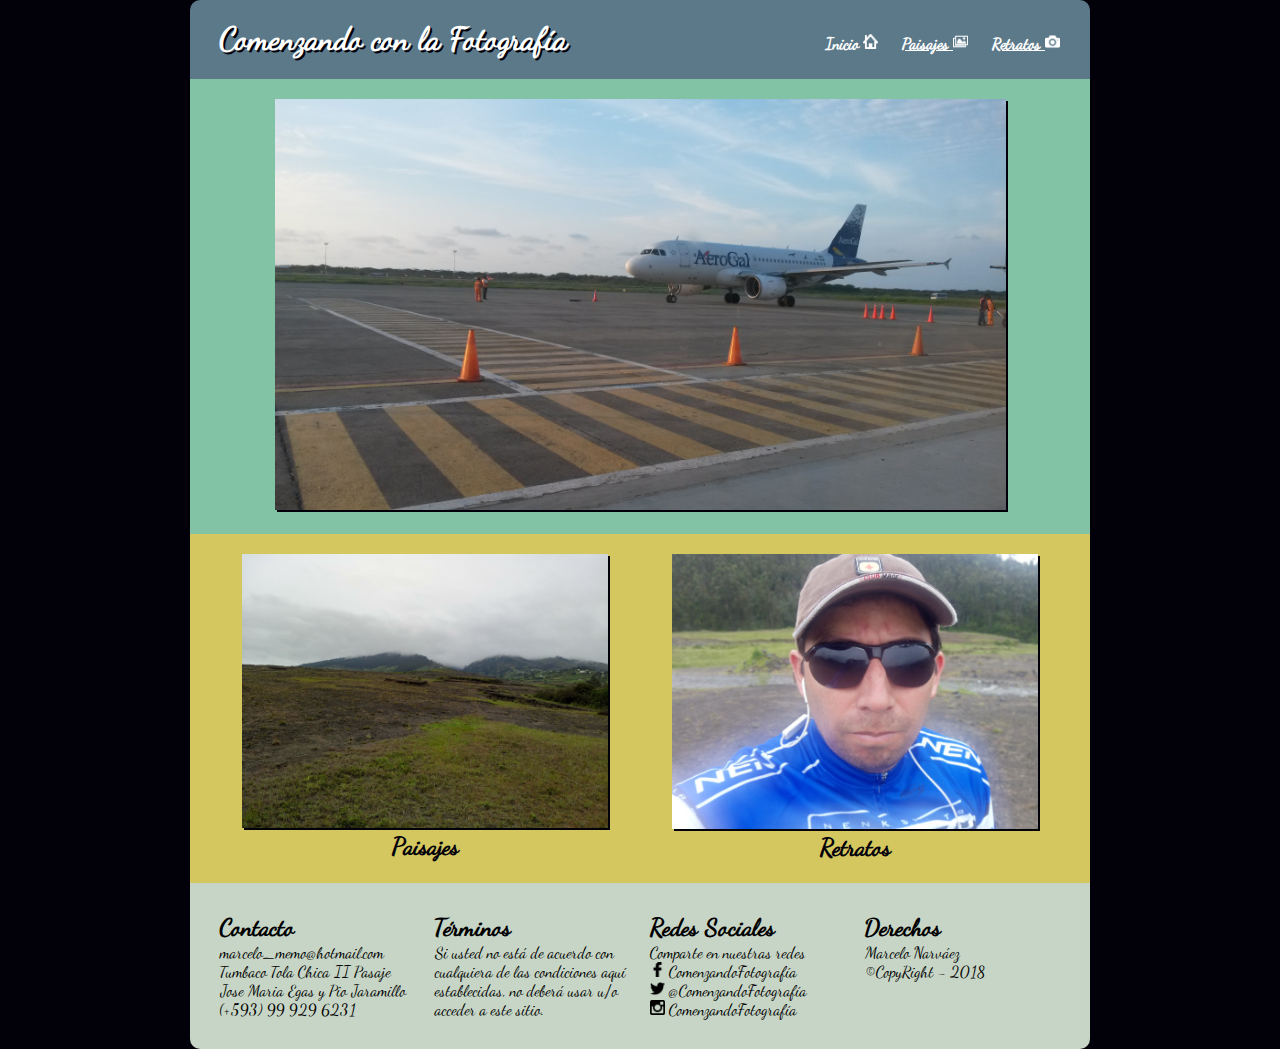
<file: index.html>
<!DOCTYPE html>
<html>
<head>
	<meta charset="utf-8">
	<meta name="viewport" content="width=device-width,user-scalable=no">
    <meta name="author" content="Marcelo Narváez">
    <meta name="description" content="Comenzando con la Fotografía realizado por: Marcelo Narváez">	
	<title> Comenzando con la Fotografía | Home </title>

	<link rel="stylesheet" href="css/estilos.css">
</head>
<body>
	<header>

		<section id="header">
			<div class="contenedor">
				<div>
					<h1>Comenzando con la Fotografía</h1>
				</div>

				<div id="menu-principal">
					<a class="actual">Inicio <img src="images/inicio.png" alt="Facebook" class="logo"></a>
					<a href="paisajes.html">Paisajes <img src="images/paisaje.png" alt="Facebook" class="logo"></a>
					<a href="retratos.html">Retratos <img src="images/retrato.png" alt="Facebook" class="logo"></a>
				</div>
			</div>
		</section>
	</header>

	<section id="contenido">
		<section id="img-central">
			<div class="contenedor">
				<div>
					<img src="images/ImagenCentral.jpg" >
				</div>
			</div>
		</section>

		<section id="img-secundaria">
			<div class="contenedor">
				<div id="imagen1">
					<img src="images/paisaje.jpg" >
					<h2> <a >Paisajes</a> </h2>
				</div>
				<div id="imagen2">
					<img src="images/retrato.jpg" >
					<h2> <a >Retratos </a></h2>
				</div>
			</div>
		</section>
	</section>

	<footer>
		<section id="footer">
			<div class="contenedor">
				<div>
					<div>
						<h2>Contacto</h2>  
						<p>marcelo_memo@hotmail.com</p>
						<p>Tumbaco Tola Chica II Pasaje Jose Maria Egas y Pio Jaramillo</p>
						<p> (+593) 99 929 6231</p>
					</div>
				</div>

				<div>
					<div>
						<h2>Términos</h2>
						<p>Si usted no está de acuerdo con cualquiera de las condiciones aquí establecidas, no deberá usar u/o acceder a este sitio.</p>
					</div>
				</div>

				<div>
					<div>
						<h2>Redes Sociales</h2>
						<p>Comparte en nuestras redes</p>
						<p><img src="images/facebook.png" alt="Facebook" class="logo"> ComenzandoFotografía</p>
						<p><img src="images/twitter.png" alt="Twitter" class="logo"> @ComenzandoFotografía</p>
						<p><img src="images/instagram.png" alt="Instagram" class="logo"> ComenzandoFotografía</p>
					</div>
				</div>

				<div>
					<div>
						<h2>Derechos</h2>
						<p>Marcelo Narváez</p>
						<p>©CopyRight - 2018</p>
					</div>
				</div>
			</div>
		</section>
	</footer>

</body>
</html>
</file>
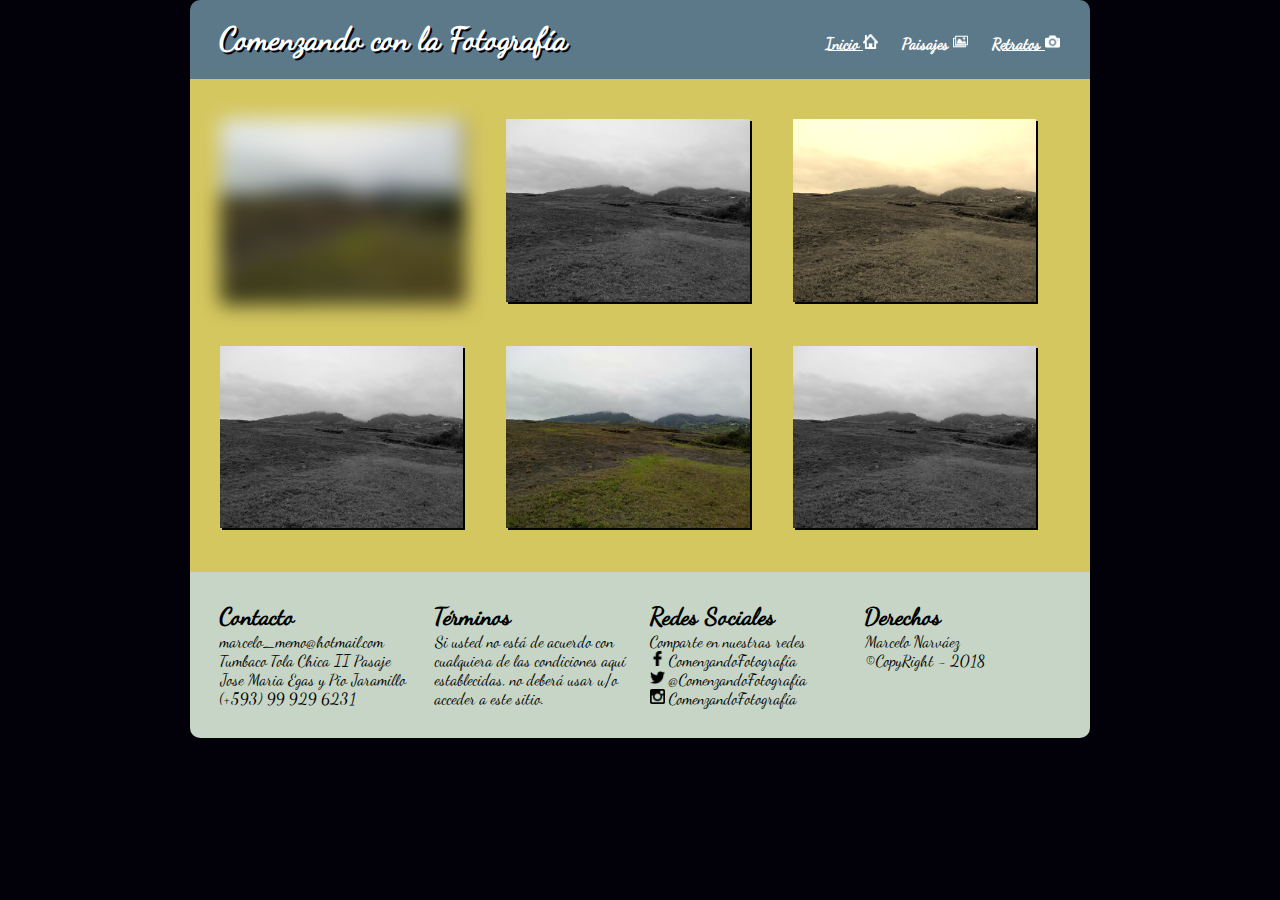
<file: paisajes.html>
<!DOCTYPE html>
<html>
<head>
	<meta charset="utf-8">
	<meta name="viewport" content="width=device-width,user-scalable=no">
    <meta name="author" content="Marcelo Narváez">
    <meta name="description" content="Comenzando con la Fotografía realizado por: Marcelo Narváez">		
	<title> Comenzando con la Fotografía | Paisajes </title>

	<link rel="stylesheet" href="css/estilos.css">
</head>
<body>
	<header>

		<section id="header">
			<div class="contenedor">
				<div>
					<h1>Comenzando con la Fotografía</h1>
				</div>

				<div id="menu-principal">
					<a href="index.html">Inicio <img src="images/inicio.png" alt="Facebook" class="logo"></a>
					<a class="actual">Paisajes <img src="images/paisaje.png" alt="Facebook" class="logo"></a>
					<a href="retratos.html">Retratos <img src="images/retrato.png" alt="Facebook" class="logo"></a>
				</div>
			</div>
		</section>
	</header>

	<section id="contenido">
		<section id="img-paisajes">
			<div class="contenedor">
				<div id="paisaje1">
					<div>
						<img src="images/paisaje.jpg" >
					</div>
				</div>
				<div id="paisaje2">
					<div>
						<img src="images/paisaje.jpg" >
					</div>
				</div>
				<div id="paisaje3">
					<div>
						<img src="images/paisaje.jpg" >
					</div>
				</div>
				<div id="paisaje4">
					<div>
						<img src="images/paisaje.jpg" >
					</div>
				</div>
				<div id="paisaje5">
					<div>
						<img src="images/paisaje.jpg" >
					</div>
				</div>
				<div id="paisaje6">
					<div>
						<img src="images/paisaje.jpg" >
					</div>
				</div>
			</div>
		</section>
	</section>

	<footer>
		<section id="footer">
			<div class="contenedor">
				<div>
					<div>
						<h2>Contacto</h2>  
						<p>marcelo_memo@hotmail.com</p>
						<p>Tumbaco Tola Chica II Pasaje Jose Maria Egas y Pio Jaramillo</p>
						<p> (+593) 99 929 6231</p>
					</div>
				</div>

				<div>
					<div>
						<h2>Términos</h2>
						<p>Si usted no está de acuerdo con cualquiera de las condiciones aquí establecidas, no deberá usar u/o acceder a este sitio.</p>
					</div>
				</div>

				<div>
					<div>
						<h2>Redes Sociales</h2>
						<p>Comparte en nuestras redes</p>
						<p><img src="images/facebook.png" alt="Facebook" class="logo"> ComenzandoFotografía</p>
						<p><img src="images/twitter.png" alt="Twitter" class="logo"> @ComenzandoFotografía</p>
						<p><img src="images/instagram.png" alt="Instagram" class="logo"> ComenzandoFotografía</p>
					</div>
				</div>

				<div>
					<div>
						<h2>Derechos</h2>
						<p>Marcelo Narváez</p>
						<p>©CopyRight - 2018</p>
					</div>
				</div>
			</div>
		</section>
	</footer>

</body>
</html>
</file>
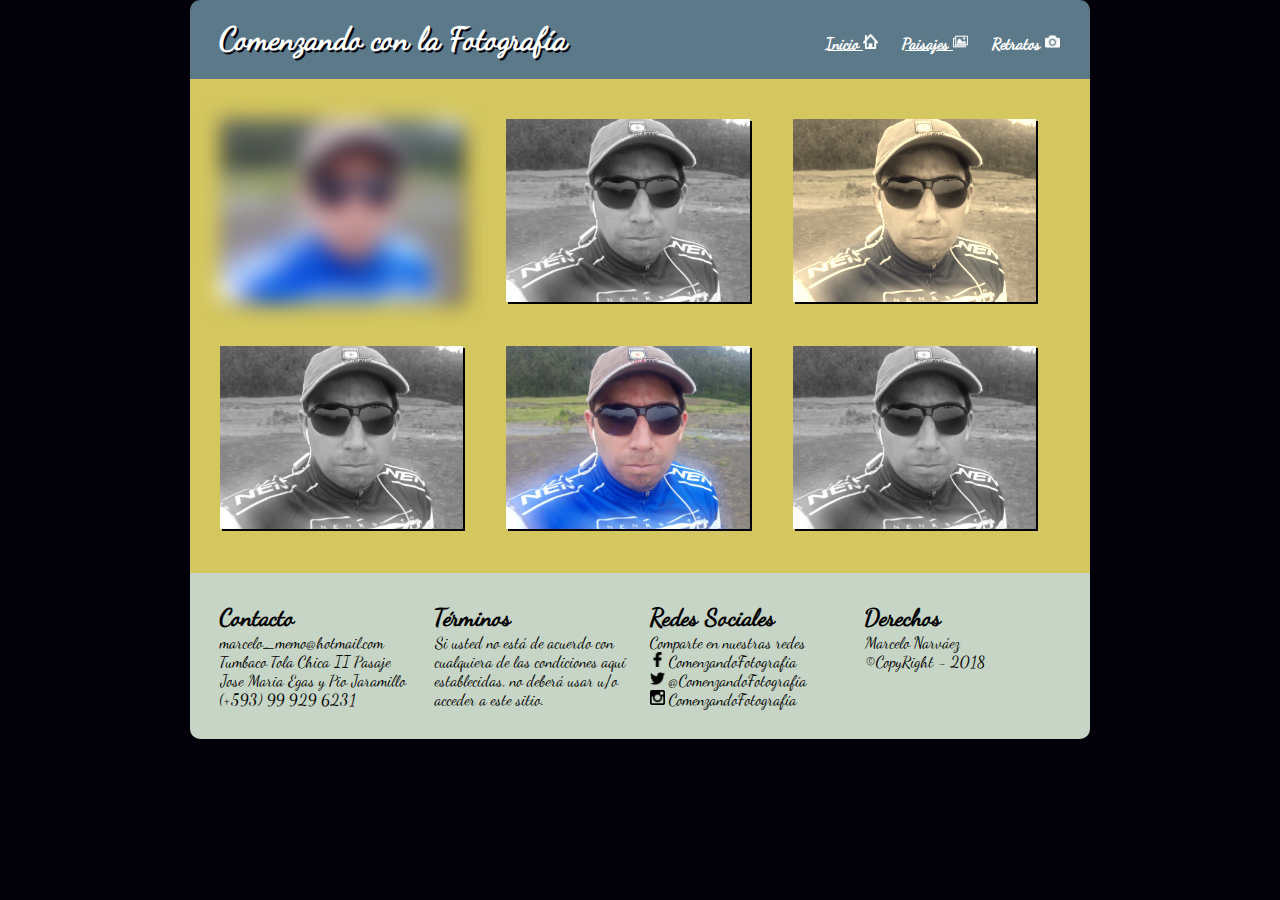
<file: retratos.html>
<!DOCTYPE html>
<html>
<head>
	<meta charset="utf-8">
	<meta name="viewport" content="width=device-width,user-scalable=no">
    <meta name="author" content="Marcelo Narváez">
    <meta name="description" content="Comenzando con la Fotografía realizado por: Marcelo Narváez">	
	<title> Comenzando con la Fotografía | Retratos </title>

	<link rel="stylesheet" href="css/estilos.css">
</head>
<body>
	<header>

		<section id="header">
			<div class="contenedor">
				<div>
					<h1>Comenzando con la Fotografía</h1>
				</div>

				<div id="menu-principal">
					<a href="paisajes.html">Inicio <img src="images/inicio.png" alt="Facebook" class="logo"></a>
					<a href="paisajes.html">Paisajes <img src="images/paisaje.png" alt="Facebook" class="logo"></a>
					<a class="actual">Retratos <img src="images/retrato.png" alt="Facebook" class="logo"></a>
				</div>
			</div>
		</section>
	</header>

	<section id="contenido">
		<section id="img-paisajes">
			<div class="contenedor">
				<div id="paisaje1">
					<div>
						<img src="images/retrato.jpg" >
					</div>
				</div>
				<div id="paisaje2">
					<div>
						<img src="images/retrato.jpg" >
					</div>
				</div>
				<div id="paisaje3">
					<div>
						<img src="images/retrato.jpg" >
					</div>
				</div>
				<div id="paisaje4">
					<div>
						<img src="images/retrato.jpg" >
					</div>
				</div>
				<div id="paisaje5">
					<div>
						<img src="images/retrato.jpg" >
					</div>
				</div>
				<div id="paisaje6">
					<div>
						<img src="images/retrato.jpg" >
					</div>
				</div>
			</div>
		</section>
	</section>

	<footer>
		<section id="footer">
			<div class="contenedor">
				<div>
					<div>
						<h2>Contacto</h2>  
						<p>marcelo_memo@hotmail.com</p>
						<p>Tumbaco Tola Chica II Pasaje Jose Maria Egas y Pio Jaramillo</p>
						<p> (+593) 99 929 6231</p>
					</div>
				</div>

				<div>
					<div>
						<h2>Términos</h2>
						<p>Si usted no está de acuerdo con cualquiera de las condiciones aquí establecidas, no deberá usar u/o acceder a este sitio.</p>
					</div>
				</div>

				<div>
					<div>
						<h2>Redes Sociales</h2>
						<p>Comparte en nuestras redes</p>
						<p><img src="images/facebook.png" alt="Facebook" class="logo"> ComenzandoFotografía</p>
						<p><img src="images/twitter.png" alt="Twitter" class="logo"> @ComenzandoFotografía</p>
						<p><img src="images/instagram.png" alt="Instagram" class="logo"> ComenzandoFotografía</p>
					</div>
				</div>

				<div>
					<div>
						<h2>Derechos</h2>
						<p>Marcelo Narváez</p>
						<p>©CopyRight - 2018</p>
					</div>
				</div>
			</div>
		</section>
	</footer>

</body>
</html>
</file>
<file: css/estilos.css>
@font-face {
	font-family: Dancing Script;
	src: url('../fonts/DancingScript-Regular.otf');
}

*{
	margin:0;
	font-family: Dancing Script;
}

body{
	background: #02010a;
	width: 100%;
}

html{
	animation-name: header-animacion;
	animation-duration: 2s;
	-webkit-animation-delay: 1s;
	-moz-animation-delay: 1s;
	-o-animation-delay: 1s;
	animation-delay: 1s;
}

@keyframes header-animacion {
	0% {
		position: relative;
		top: 150%;
	}
	60% {
		position: relative;
		top: -5%;
	}
	100% {
		position: relative;
		top: 0px;
	}
}

header{
	background-color: #5b7989;
	color: #fff;
	padding: 10px;
	border-radius: 10px 10px 0 0;
}

@media (min-width: 900px) {
	#header .contenedor{
		justify-content: space-between;
		align-items: baseline;
		padding: 10px;
	}
}

@media (max-width: 900px) {
	#header .contenedor{
		flex-direction: column;
		text-align: center;
	}

	#menu-principal{
		margin-top: 10px;
	}
}

#header .contenedor div h1 {
	padding-left: 10px;
	text-shadow: 2px 2px #02010a;
}

#menu-principal a {
	padding: 20px 10px;
	font-weight: bold;
}

#menu-principal .actual   
{   
	text-decoration: none;
	color: #fff;
}

a:hover{
	text-shadow: 2px 2px #02010a;
}

a:visited{
	color: #fff;
}
a:link{
	color: #fff;
}

#contenido {
	display: flex;
	flex-direction: column;
}

#img-central{
	background-color: #82c3a6;
	padding: 20px;
}

#img-secundaria{
	background-color: #d5c75f;
	border: 1px;
	padding: 20px;
}

.contenedor {
	display: -webkit-flex;
	display: flex;
	-webkit-flex-flow: row wrap;
	flex-flow: row wrap;
}

#img-central .contenedor > div {
	text-align: center;
	padding: 0;
	margin: 0;
	width: 100%;
}

#img-secundaria .contenedor > div {
	text-align: center;
	padding-bottom: 20px;
	margin: 0;
	width: 100%;
}

#img-secundaria .contenedor > div h2 a {
    color: #02010a;
    padding: 10px;
}

footer{
	padding: 10px;
	background-color: #C6d5c5;
	border-radius: 0 0 10px 10px;
}

@media (min-width: 900px) {
	body {
		width: 900px;
		margin-left: auto;
		margin-right: auto;		
	}
}

@media (min-width: 900px) {
	#img-secundaria .contenedor > div {
		width: 50%;
		padding: 0;
		margin: 0;
	}
}

img {
	width: 85%;
	box-shadow: 2px 2px 0 #02010a;
}

#footer {
	border: 1px;
	padding: 10px;
}

#footer .contenedor > div {
	padding: 0;
	margin: 0;
	width: 100%;
}

@media (min-width: 900px) {
	#footer .contenedor > div {
		width: 25%;
	}
}

#footer .contenedor > div div {
	padding: 10px;
}

#imagen1 img:hover {
	box-shadow: 2px 2px 0 #82c3a6;
	transform:rotate(10deg);
	-webkit-transform:rotate(10deg);
}

#imagen2 img:hover {
	box-shadow: 2px 2px 0 #82c3a6;
	-webkit-transform: translateY(-5px);
	transform: translateY(-5px);
	-webkit-transform: translateX(20px);
	transform: translateX(20px);
}

/* Estilos pagina Paisajes.html */

#img-paisajes{
	background-color: #d5c75f;
	border: 1px;
	padding: 20px;
}

#img-paisajes .contenedor > div {
	width: 100%;
	padding: 0;
	margin: 0;
}

#img-paisajes .contenedor div img{
	margin: 20px 10px;
}

#paisaje1 {
	filter: blur(10px);
	-webkit-filter: blur(10px);
}

#paisaje2, #paisaje4, #paisaje6 {
	filter: grayscale(100%);
	-webkit-filter: grayscale(100%);
}

#paisaje3 {
	filter: sepia(90%);
	-webkit-filter: sepia(90%);
}

@media (min-width: 900px) {
	#img-paisajes .contenedor > div {
		width: 33.3%;
		padding: 0;
		margin: 0;
	}
}

@media (max-width: 900px) {
	img {
		width: 100%;
	}
	#img-paisajes .contenedor div img {
	    margin: 20px 0;
	}
}

.logo {
    box-shadow: inherit;
    width: 15px;
}
</file>
